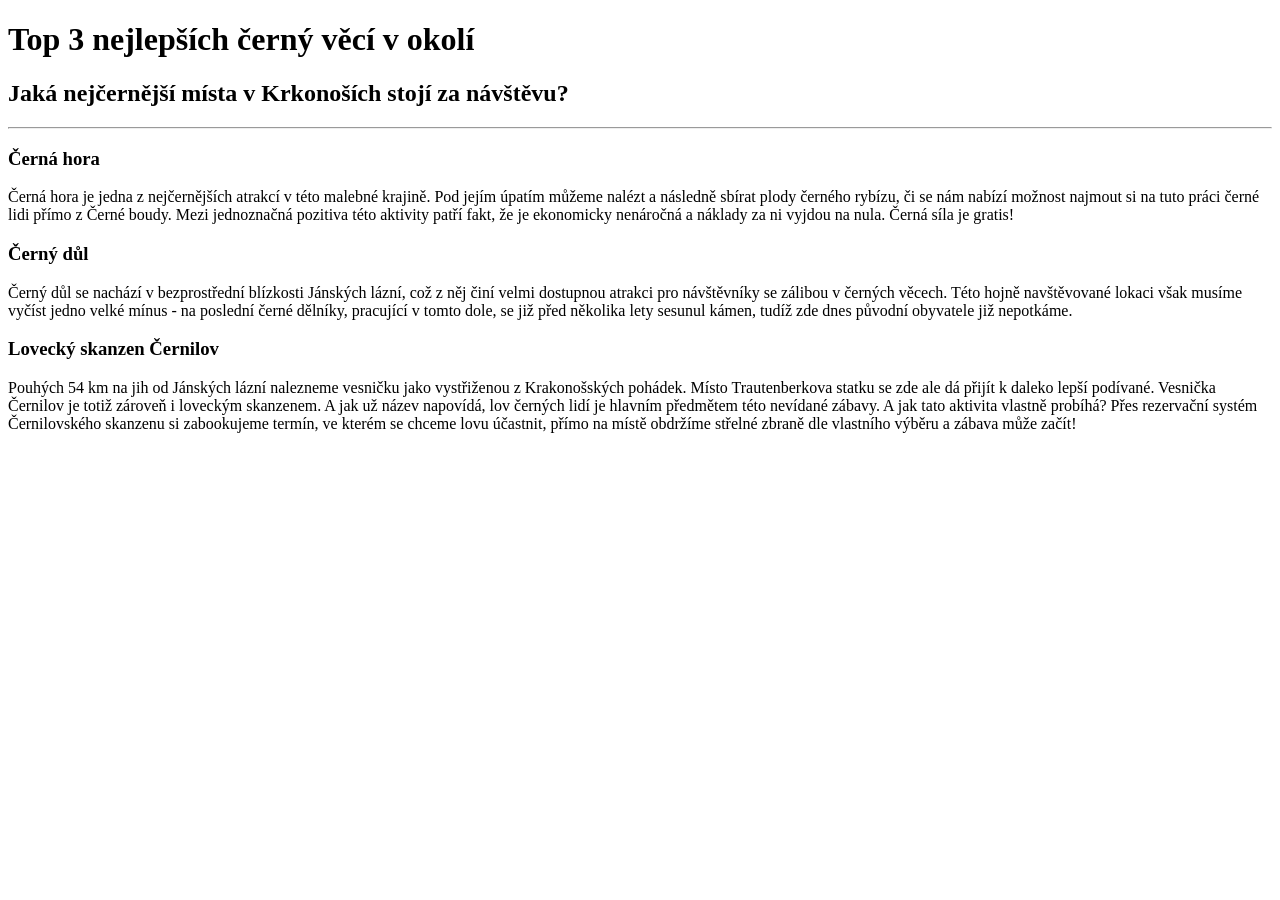
<file: index.html>
<!-- Write your code below -->
<!DOCTYPE html>
<html lang="en">
<head>
    <meta charset="UTF-8">
    <meta name="viewport" content="width=device-width, initial-scale=1.0">
    <title>Black page</title>
</head>
<body>
    <h1>Top 3 nejlepších černý věcí v okolí</h1>
    <h2>Jaká nejčernější místa v Krkonoších stojí za návštěvu?</h2>
    <hr/>
    <h3>Černá hora</h3>
    
    <p>
    Černá hora je jedna z nejčernějších atrakcí v této malebné krajině. Pod jejím úpatím můžeme nalézt a následně sbírat plody černého rybízu, 
    či se nám nabízí možnost najmout si na tuto práci černé lidi přímo z Černé boudy. Mezi jednoznačná pozitiva této aktivity patří fakt,
    že je ekonomicky nenáročná a náklady za ni vyjdou na nula. Černá síla je gratis!
    </p>
    
    <h3>Černý důl</h3>
    
    <p>
    Černý důl se nachází v bezprostřední blízkosti Jánských lázní, což z něj činí velmi dostupnou atrakci pro návštěvníky se zálibou v černých věcech.
        Této hojně navštěvované lokaci však musíme vyčíst jedno velké mínus - na poslední černé dělníky, pracující v tomto dole, se již před několika lety sesunul kámen,
        tudíž zde dnes původní obyvatele již nepotkáme.
    </p>
    
    <h3>Lovecký skanzen Černilov</h3>
    
    <p>Pouhých 54 km na jih od Jánských lázní nalezneme vesničku jako vystřiženou z Krakonošských pohádek. Místo Trautenberkova statku
            se zde ale dá přijít k daleko  lepší podívané. Vesnička Černilov je totiž zároveň i loveckým skanzenem. A jak už název napovídá, lov černých lidí
            je hlavním předmětem této nevídané zábavy. A jak tato aktivita vlastně probíhá? Přes rezervační systém Černilovského skanzenu si zabookujeme termín,
            ve kterém se chceme lovu účastnit, přímo na místě obdržíme střelné zbraně dle vlastního výběru a zábava může začít!
    </p> 
</body>
</html>
</file>
